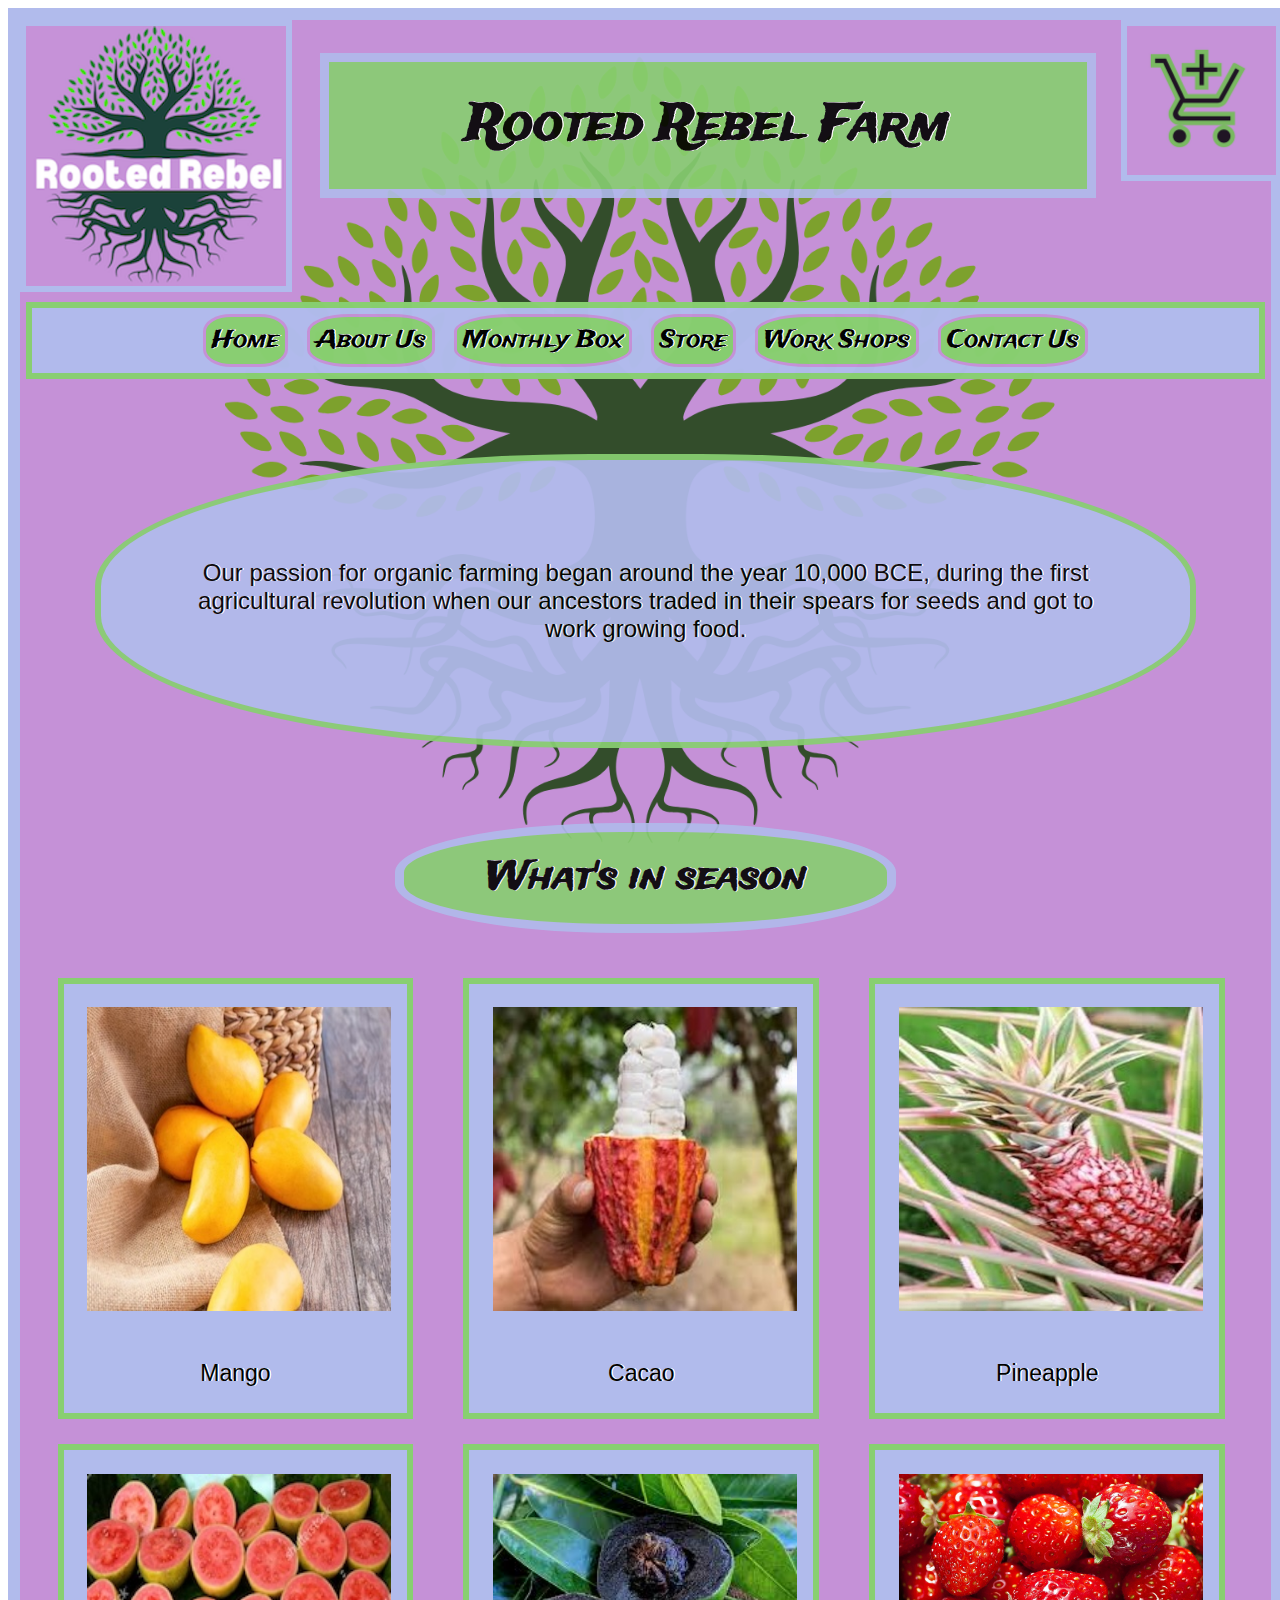
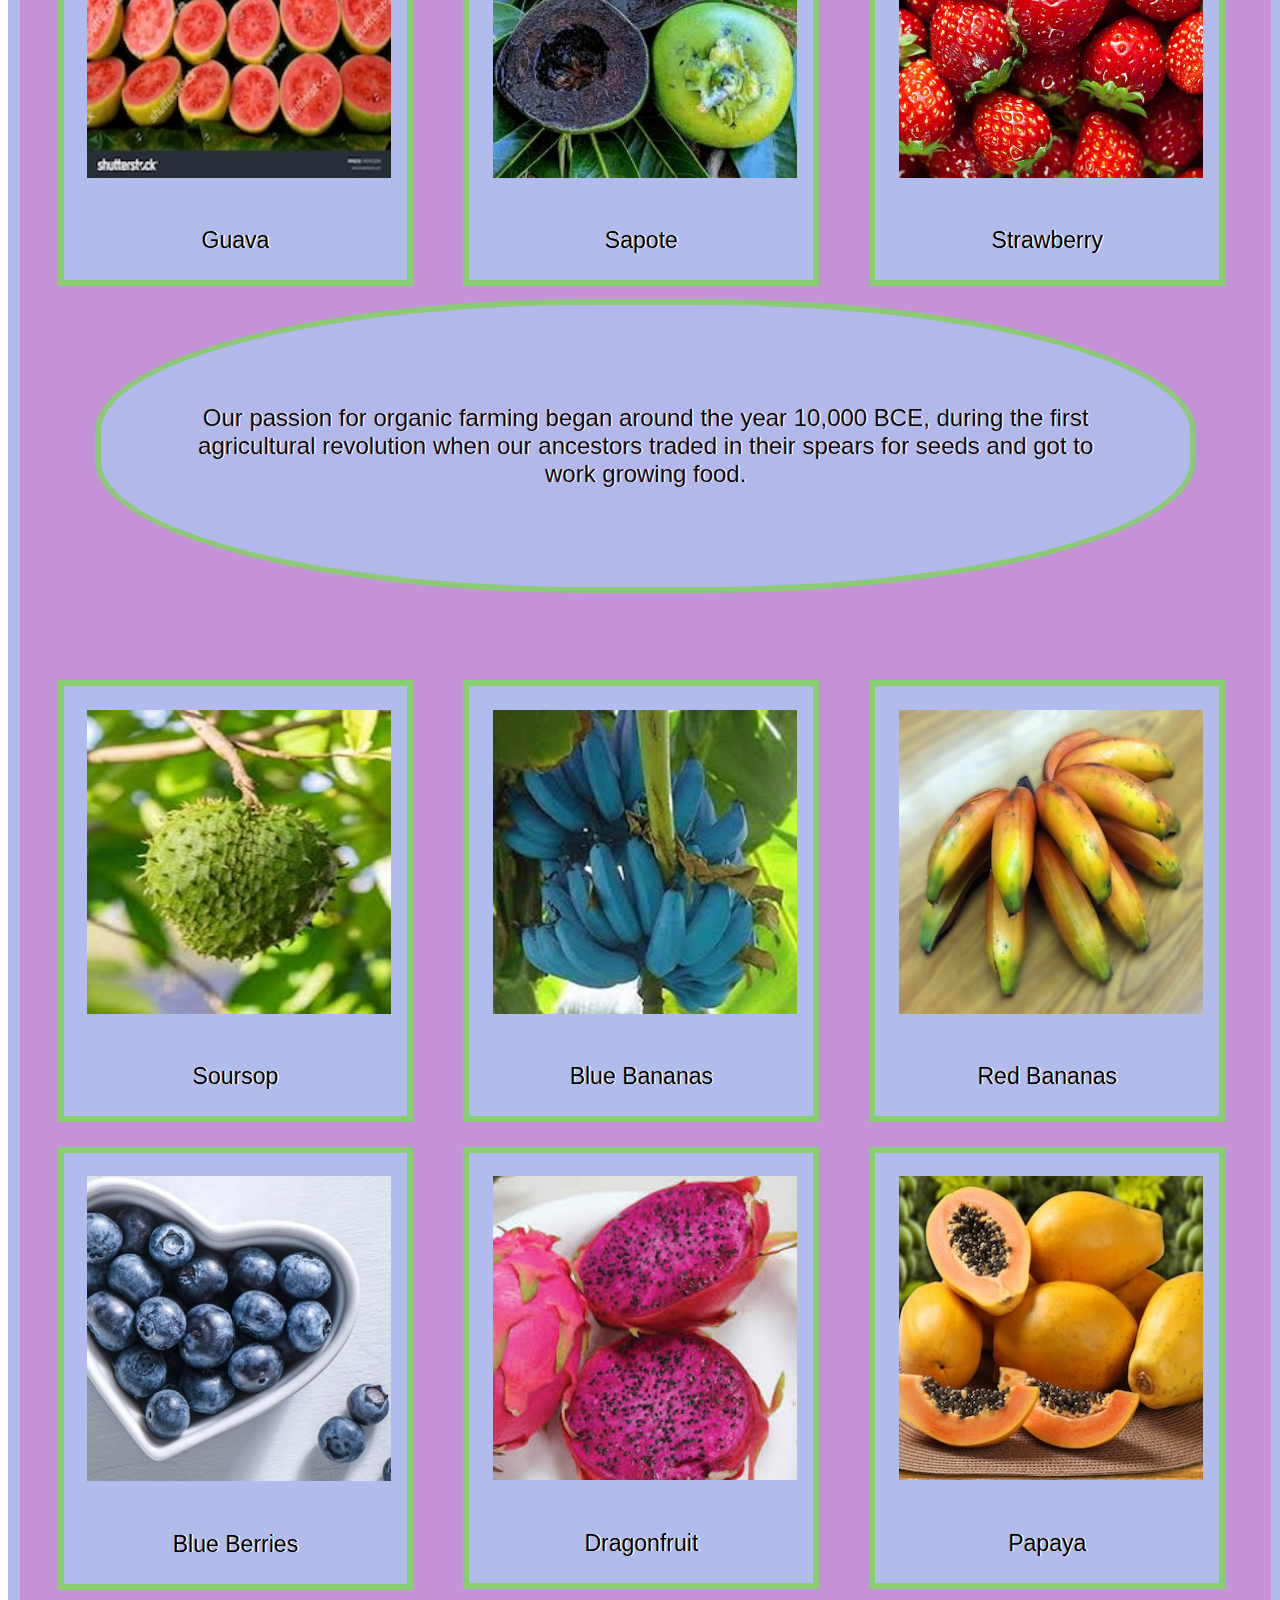
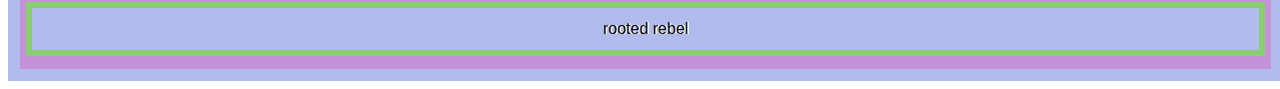
<file: index.html>
<!DOCTYPE html>
<html lang="en">
  <head>
    <meta charset="UTF-8" />
    <meta name="viewport" content="width=device-width, initial-scale=1.0" />
    <meta name="description" content="Description of your website" />
    <meta name="keywords" content="keywords, related, to, your, website" />
    <title>RebelRoots</title>
    <link rel="stylesheet" href="RRFarm.css" />
    <link
      href="https://fonts.googleapis.com/css?family=Trade+Winds"
      rel="stylesheet"
    />
  </head>

  <body>
    <div id="wrapper">
      <header>
        <div class="pics">
          <div>
            <a href="index.html"> <img src="RRF_logo.png" alt="Home" /></a>
          </div>
        </div>
        <div class="name">
          <div>
            <h1>
              <a href="index.html">Rooted Rebel Farm</a>
            </h1>
          </div>
        </div>

        <div class="cart">
          <div>
            <a href=""> <img src="cartSymbol.png" alt="cart" /></a>
          </div>
        </div>
      </header>

      <nav>
        <a href="index.html"> Home</a>

        <a href="aboutUs.html">About Us</a>

        <a href="monthBox.html">Monthly Box</a>

        <a href="RRFstore.html">Store</a>

        <a href="workshops.html">Work Shops</a>

        <a href="contactus.html">Contact Us</a>
      </nav>

      <main>
        <div class="paragraph">
          <div>
            <p>
              Our passion for organic farming began around the year 10,000 BCE,
              during the first agricultural revolution when our ancestors traded
              in their spears for seeds and got to work growing food.
            </p>
          </div>
        </div>
        <div>
          <h2>What's in season</h2>
        </div>

        <div>
          <div class="vertical">
            <a target="_blank" href="mango2.jpg">
              <img src="mango2.jpg" alt="mango" />
            </a>
            <p>Mango</p>
            <div class="hoverContent">
              <a target="_blank" href="mangopurp.jpeg">
                <img src="mangopurp.jpeg" alt="mango" />
              </a>
            </div>
          </div>

          <div class="vertical">
            <a target="_blank" href="cacao3.jpeg">
              <img src="cacao3.jpeg" alt="cacao" />
            </a>

            <p>Cacao</p>

            <div class="hoverContent">
              <a target="_blank" href="cacaotree2.jpeg">
                <img src="cacaotree2.jpeg" alt="cacao" />
              </a>
            </div>
          </div>
        </div>

        <div>
          <div class="vertical">
            <a target="_blank" href="papple2.jpeg">
              <img src="papple2.jpeg" alt="pineapple" />
            </a>
            <p>Pineapple</p>
            <div class="hoverContent">
              <a target="_blank" href="papple1.jpg">
                <img src="papple1.jpg" alt="pineapple" />
              </a>
            </div>
          </div>

          <div class="vertical">
            <a target="_blank" href="guava2.jpg">
              <img src="guava2.jpg" alt="guava" />
            </a>
            <p>Guava</p>
            <div class="hoverContent">
              <a target="_blank" href="guavatype.jpeg">
                <img src="guavatype.jpeg" alt="guava" />
              </a>
            </div>
          </div>
        </div>

        <div>
          <div class="vertical">
            <a target="_blank" href="bsapote.jpeg">
              <img src="bsapote.jpeg" alt="black sapote" />
            </a>
            <p>Sapote</p>
            <div class="hoverContent">
              <a target="_blank" href="sapote1.jpeg">
                <img src="sapote1.jpeg" alt="sapote" />
              </a>
            </div>
          </div>

          <div class="vertical">
            <a target="_blank" href="trawbee1.jpg">
              <img src="trawbee1.jpg" alt="strawberries" />
            </a>
            <p>Strawberry</p>
            <div class="hoverContent">
              <a target="_blank" href="trawby2.jpeg">
                <img src="trawby2.jpeg" alt="strawberries" />
              </a>
            </div>
          </div>
        </div>

        <div class="paragraph">
          <div>
            <p>
              Our passion for organic farming began around the year 10,000 BCE,
              during the first agricultural revolution when our ancestors traded
              in their spears for seeds and got to work growing food.
            </p>
          </div>
        </div>

        <div>
          <div class="vertical">
            <a target="_blank" href="soursop5.jpeg">
              <img src="soursop5.jpeg" alt="soursop" />
            </a>
            <p>Soursop</p>

            <div class="hoverContent">
              <a target="_blank" href="soursop4.jpeg">
                <img src="soursop4.jpeg" alt="soursop" />
              </a>
            </div>
          </div>

          <div class="vertical">
            <a target="_blank" href="blueban2.jpeg">
              <img src="blueban2.jpeg" alt="blue bananas" />
            </a>
            <p>Blue Bananas</p>

            <div class="hoverContent">
              <a target="_blank" href="blueban.jpeg">
                <img src="blueban.jpeg" alt="blue bananas" />
              </a>
            </div>
          </div>
        </div>

        <div>
          <div class="vertical">
            <a target="_blank" href="bananabunch1.jpeg">
              <img src="bananabunch1.jpeg" alt="red bananas" />
            </a>
            <p>Red Bananas</p>

            <div class="hoverContent">
              <a target="_blank" href="eban2.jpeg">
                <img src="eban2.jpeg" alt="red bananas" />
              </a>
            </div>
          </div>

          <div class="vertical">
            <a target="_blank" href="blueberry1.jpg">
              <img src="blueberry1.jpg" alt="blue berries" />
            </a>
            <p>Blue Berries</p>

            <div class="hoverContent">
              <a target="_blank" href="bberry2.jpeg">
                <img src="bberry2.jpeg" alt="blue berries" />
              </a>
            </div>
          </div>
        </div>

        <div>
          <div class="vertical">
            <a target="_blank" href="dfruit1.jpeg">
              <img src="dfruit1.jpeg" alt="dragonfruit" />
            </a>
            <p>Dragonfruit</p>

            <div class="hoverContent">
              <a target="_blank" href="dfruit2.jpeg">
                <img src="dfruit2.jpeg" alt="dragon fruit" />
              </a>
            </div>
          </div>

          <div class="vertical">
            <a target="_blank" href="papaya2.jpg">
              <img src="papaya2.jpg" alt="papaya" />
            </a>
            <p>Papaya</p>

            <div class="hoverContent">
              <a target="_blank" href="papayaPPl.jpeg">
                <img src="papayaPPl.jpeg" alt="papaya" />
              </a>
            </div>
          </div>
        </div>
      </main>

      <footer>rooted rebel</footer>
    </div>
  </body>
</html>
</file>
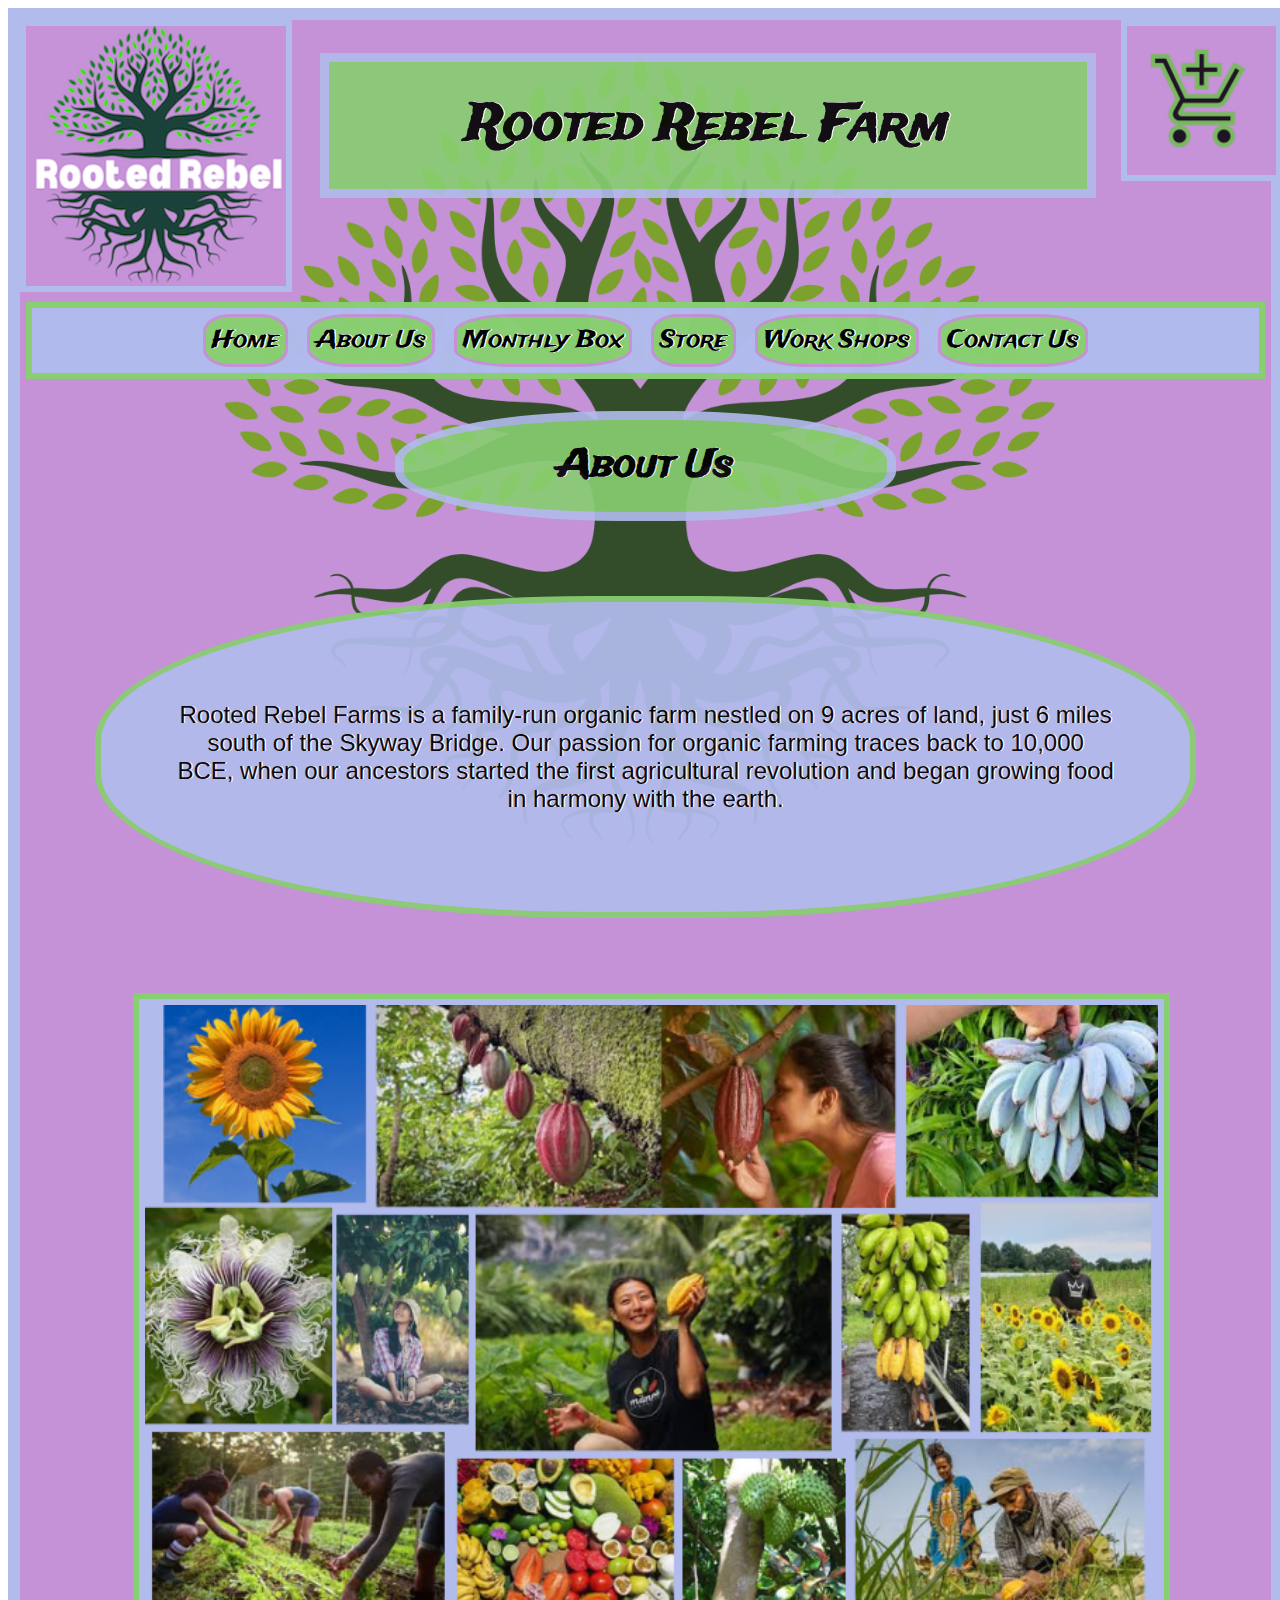
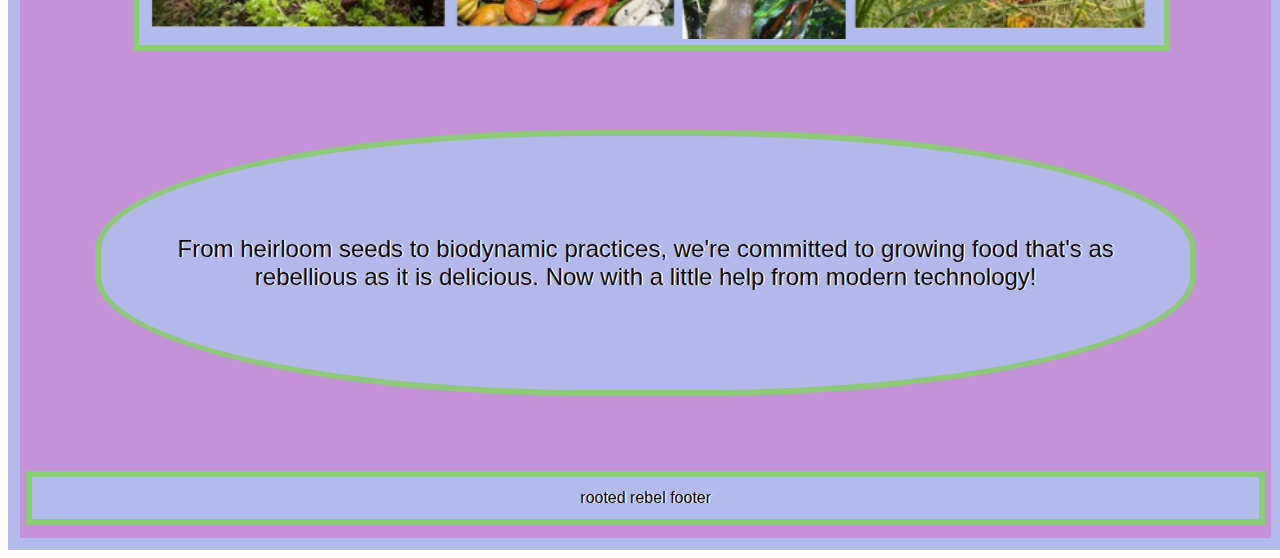
<file: aboutUs.html>
<!DOCTYPE html>
<html lang="en">
  <head>
    <meta charset="UTF-8" />
    <meta name="viewport" content="width=device-width, initial-scale=1.0" />
    <meta name="description" content="Description of your website" />
    <meta name="keywords" content="keywords, related, to, your, website" />
    <title>RR_about</title>
    <link rel="stylesheet" href="RRFarm.css" />
    <link
      href="https://fonts.googleapis.com/css?family=Trade+Winds"
      rel="stylesheet"
    />
  </head>

  <body>
    <div id="wrapper">
      <header>
        <div class="pics">
          <div>
            <a href="index.html"> <img src="RRF_logo.png" alt="Home" /></a>
          </div>
        </div>
        <div class="name">
          <div>
            <h1>
              <a href="index.html">Rooted Rebel Farm</a>
            </h1>
          </div>
        </div>

        <div class="cart">
          <div>
            <a href=""> <img src="cartSymbol.png" alt="cart" /></a>
          </div>
        </div>
      </header>

      <nav>
        <a href="index.html"> Home</a>

        <a href="aboutUs.html">About Us</a>

        <a href="monthBox.html">Monthly Box</a>

        <a href="RRFstore.html">Store</a>

        <a href="workshops.html">Work Shops</a>

        <a href="contactus.html">Contact Us</a>
      </nav>

      <main>
        <h2>About Us</h2>

        <div class="paragraph">
          <p>
            Rooted Rebel Farms is a family-run organic farm nestled on 9 acres
            of land, just 6 miles south of the Skyway Bridge. Our passion for
            organic farming traces back to 10,000 BCE, when our ancestors
            started the first agricultural revolution and began growing food in
            harmony with the earth.
          </p>
        </div>

        <div class="aboutVertical">
          <a target="_blank" href="aboutpic.png">
            <img src="aboutpic.png" alt="photo collage" />
          </a>
        </div>

        <div class="paragraph">
          <p>
            From heirloom seeds to biodynamic practices, we're committed to
            growing food that's as rebellious as it is delicious. Now with a
            little help from modern technology!
          </p>
        </div>
      </main>

      <footer>rooted rebel footer</footer>
    </div>
  </body>
</html>
</file>
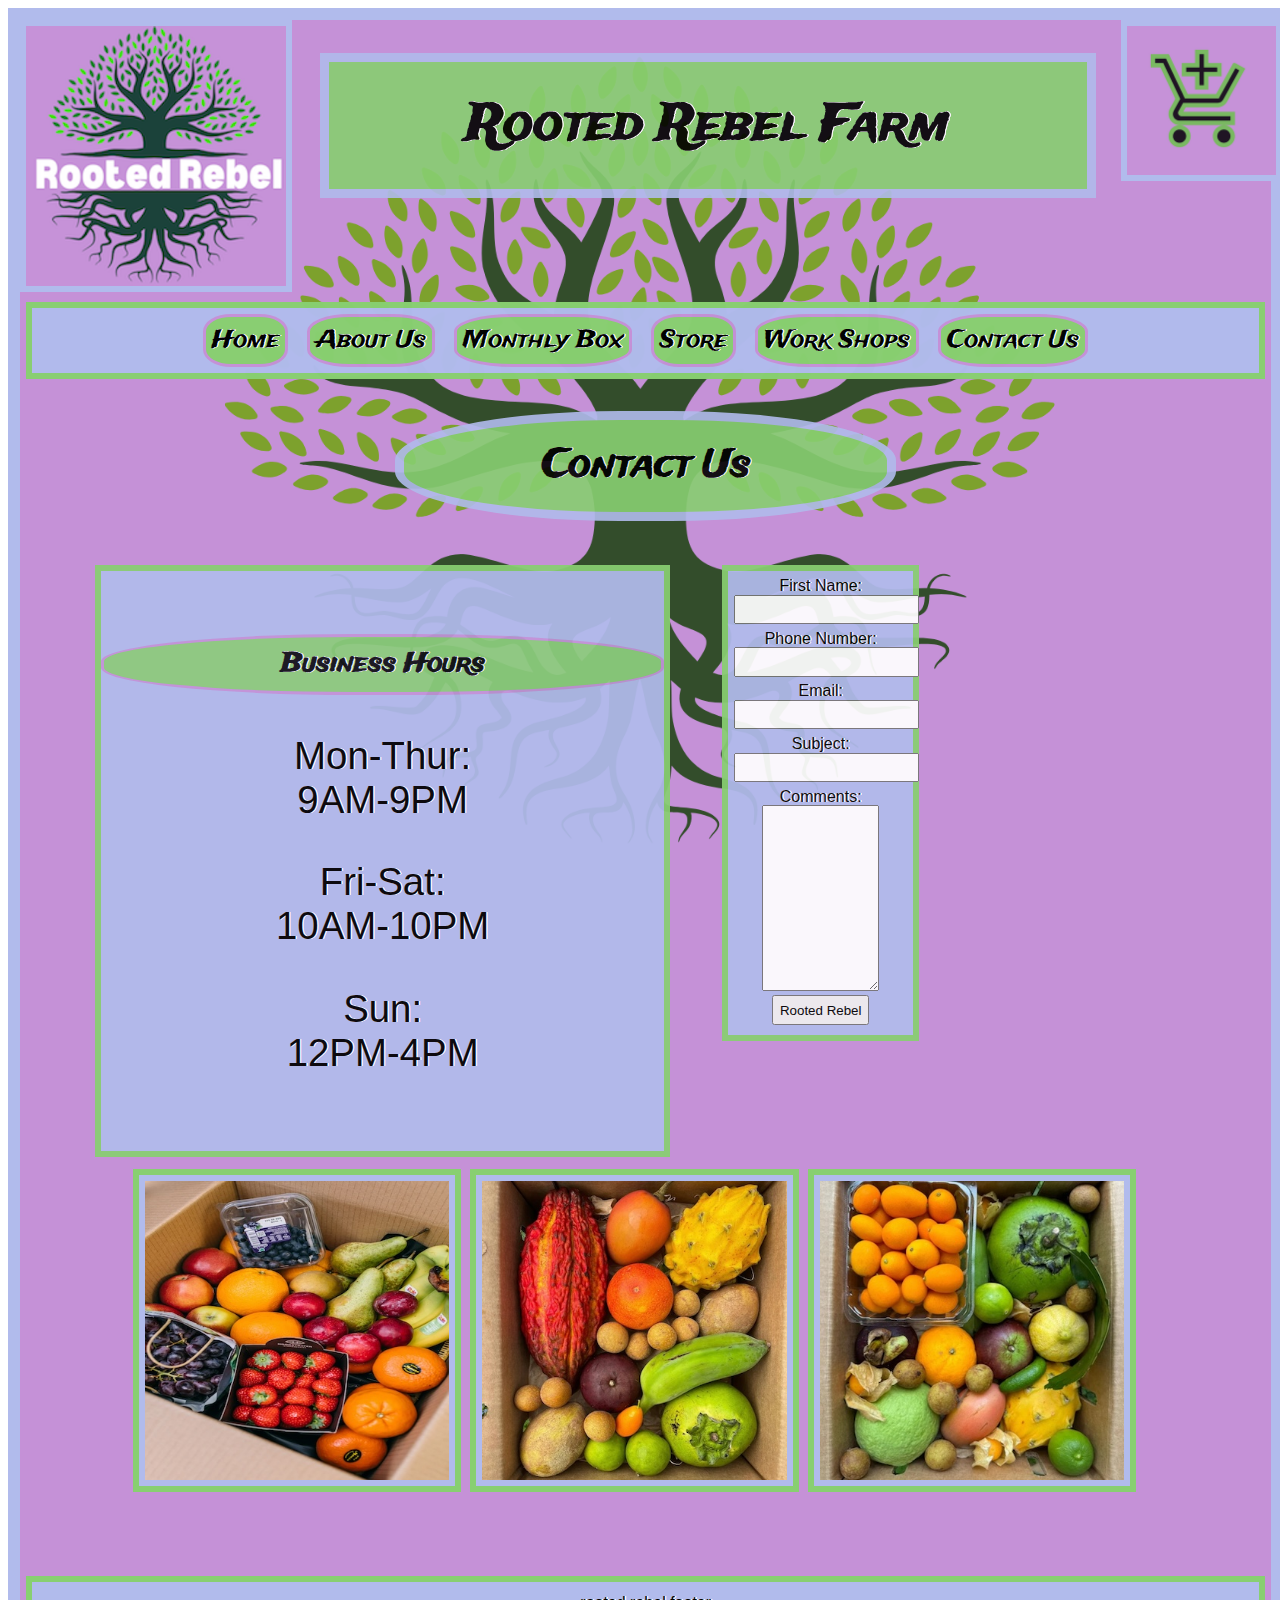
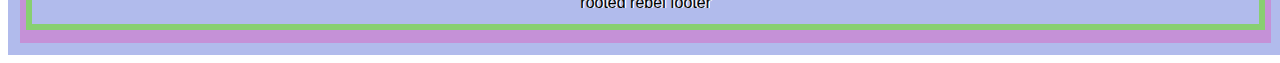
<file: contactus.html>
<!DOCTYPE html>
<html lang="en">
  <head>
    <meta charset="UTF-8" />
    <meta name="viewport" content="wilih=device-wilih, initial-scale=1.0" />
    <meta name="description" content="Description of your website" />
    <meta name="keywords" content="keywords, related, to, your, website" />
    <title>RR_Contact</title>
    <link rel="stylesheet" href="RRFarm.css" />
    <link
      href="https://fonts.googleapis.com/css?family=Trade+Winds"
      rel="stylesheet"
    />
  </head>

  <body>
    <div id="wrapper">
      <header>
        <div class="pics">
          <div>
            <a href="index.html"> <img src="RRF_logo.png" alt="Home" /></a>
          </div>
        </div>
        <div class="name">
          <div>
            <h1>
              <a href="index.html">Rooted Rebel Farm</a>
            </h1>
          </div>
        </div>

        <div class="cart">
          <div>
            <a href=""> <img src="cartSymbol.png" alt="cart" /></a>
          </div>
        </div>
      </header>

      <nav>
        <a href="index.html"> Home</a>

        <a href="aboutUs.html">About Us</a>

        <a href="monthBox.html">Monthly Box</a>

        <a href="RRFstore.html">Store</a>

        <a href="workshops.html">Work Shops</a>

        <a href="contactus.html">Contact Us</a>
      </nav>
      <main>
        <div>
          <h2>Contact Us</h2>
        </div>
        <div class="containment">
          <section class="hours">
            <h3>Business Hours</h3>
            <p>
              Mon-Thur: <br />
              9AM-9PM
            </p>

            <p>
              Fri-Sat: <br />
              10AM-10PM
            </p>

            <p>
              Sun: <br />
              12PM-4PM
            </p>
          </section>

          <div>
            <div class="contactForm">
              <fieldset>
                <form
                  action="mailto:dbosti3@live.spcollege.edu"
                  method="post"
                  class="gridbox"
                >
                  <label for="fname">First Name: </label>
                  <input type="text" name="fname" id="fname" required />

                  <label for="number">Phone Number: </label>
                  <input type="text" name="number" id="number" required />

                  <label for="email">Email: </label>
                  <input type="email" name="email" id="email" required />

                  <label for="subject">Subject: </label>
                  <input type="text" name="subject" id="subject" required />

                  <label for="comments">Comments:</label>
                  <textarea
                    name="comments"
                    id="comments"
                    cols="12"
                    rows="12"
                    required
                  >
                  </textarea>

                  <input type="submit" value="Rooted Rebel" />
                </form>
              </fieldset>
            </div>
          </div>
        </div>
        <div>
          <div class="contactVertical">
            <a target="_blank" href="box2.jpeg">
              <img src="box2.jpeg" alt="fruit box" />
            </a>

            <a target="_blank" href="box3.jpeg">
              <img src="box3.jpeg" alt="fruit box" />
            </a>

            <a target="_blank" href="box4.jpeg">
              <img src="box4.jpeg" alt="fruit box" />
            </a>

            <div class="hoverContent">
              <p>
                Whether you're curious about our monthly fruit boxes, want to
                visit our 9 acre paradise, or just need advice on how to pick
                the perfect pineapple, we're here to help. Reach out to us today
                and let's grow this conversation!
              </p>
            </div>
          </div>
        </div>
      </main>

      <footer>rooted rebel footer</footer>
    </div>
  </body>
</html>
</file>
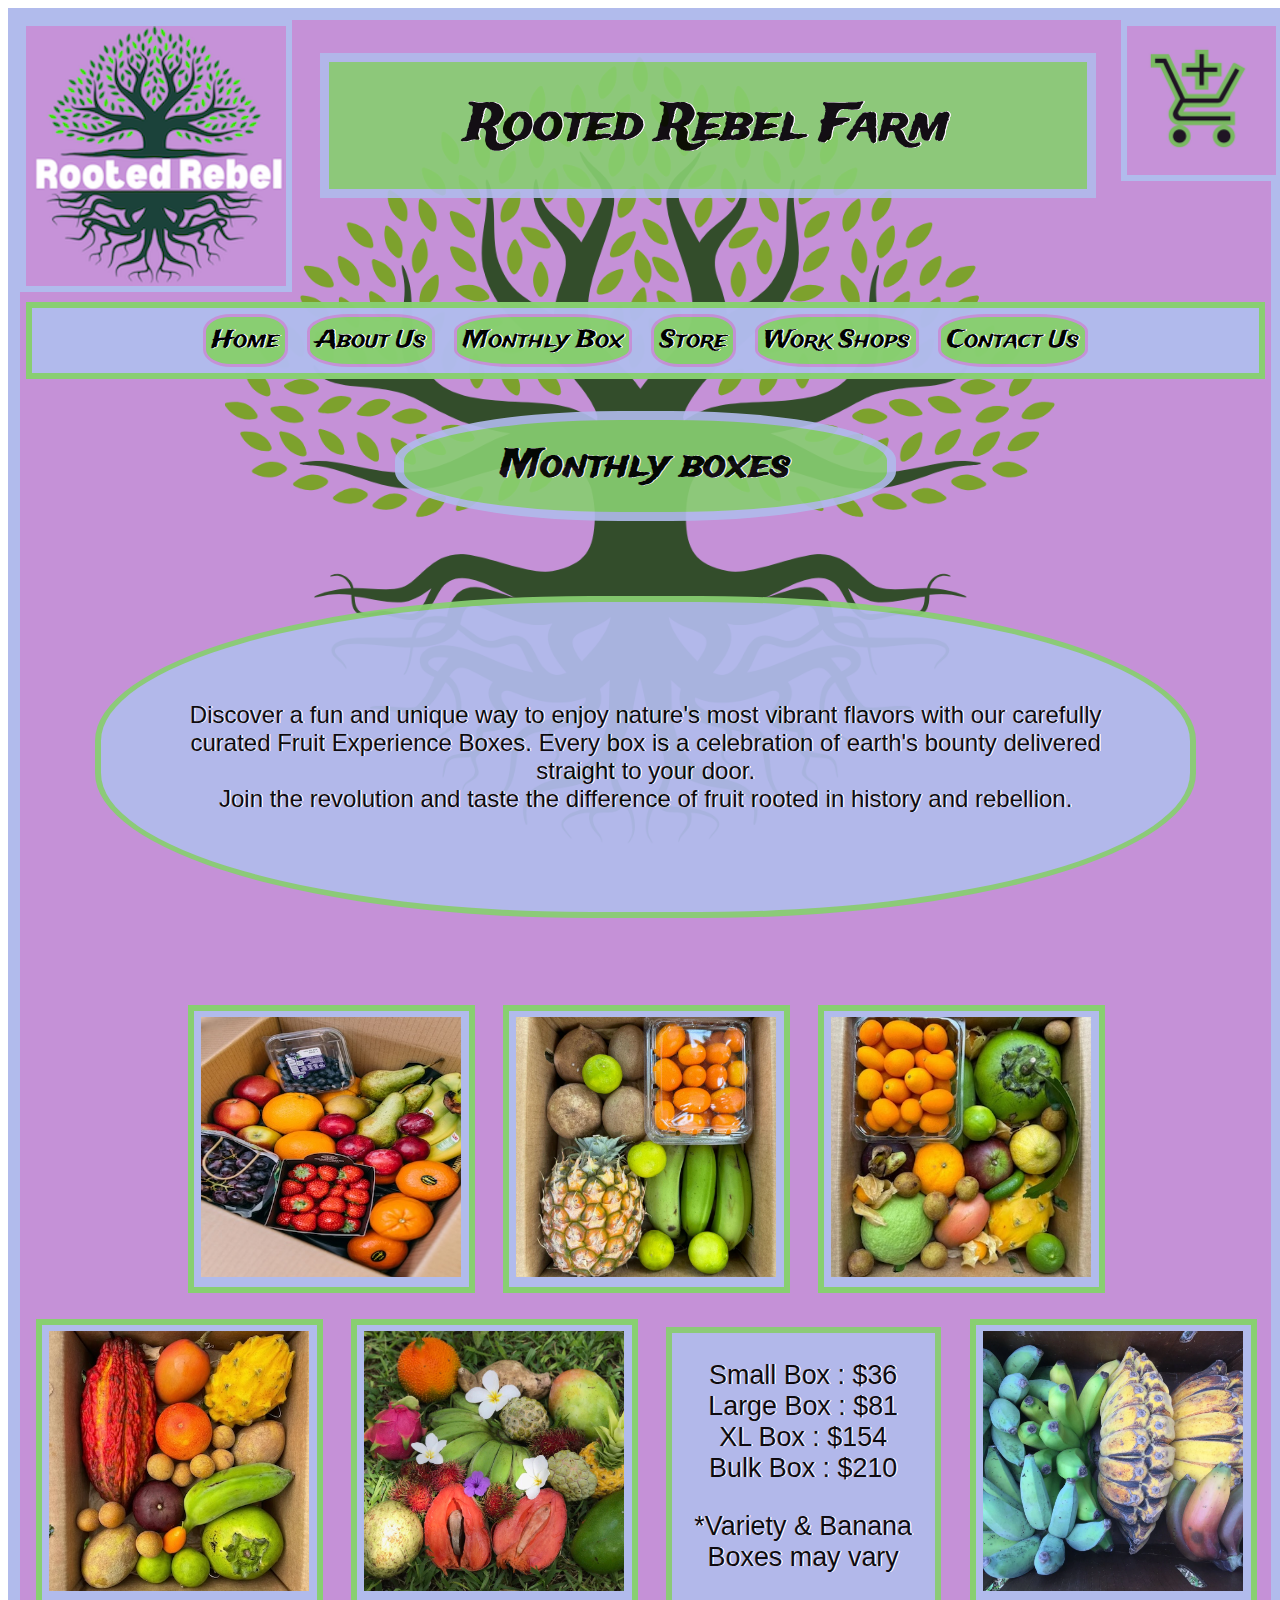
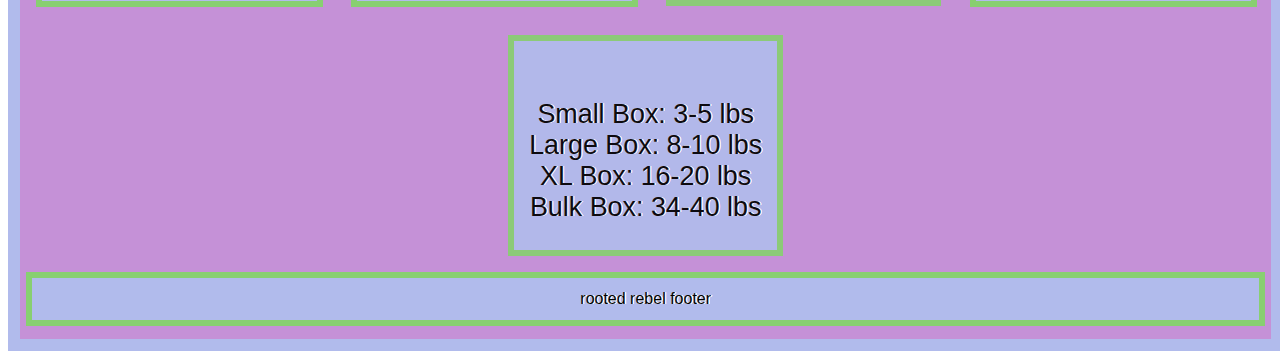
<file: monthBox.html>
<!DOCTYPE html>
<html lang="en">
  <head>
    <meta charset="UTF-8" />
    <meta name="viewport" content="width=device-width, initial-scale=1.0" />
    <meta name="description" content="Description of your website" />
    <meta name="keywords" content="keywords, related, to, your, website" />
    <title>month_box</title>
    <link rel="stylesheet" href="RRFarm.css" />
    <link
      href="https://fonts.googleapis.com/css?family=Trade+Winds"
      rel="stylesheet"
    />
  </head>

  <body>
    <div id="wrapper">
      <header>
        <div class="pics">
          <div>
            <a href="index.html"> <img src="RRF_logo.png" alt="Home" /></a>
          </div>
        </div>
        <div class="name">
          <div>
            <h1>
              <a href="index.html">Rooted Rebel Farm</a>
            </h1>
          </div>
        </div>

        <div class="cart">
          <div>
            <a href=""> <img src="cartSymbol.png" alt="cart" /></a>
          </div>
        </div>
      </header>

      <nav>
        <a href="index.html"> Home</a>

        <a href="aboutUs.html">About Us</a>

        <a href="monthBox.html">Monthly Box</a>

        <a href="RRFstore.html">Store</a>

        <a href="workshops.html">Work Shops</a>

        <a href="contactus.html">Contact Us</a>
      </nav>

      <main>
        <h2>Monthly boxes</h2>
        <div class="paragraph">
          <p>
            Discover a fun and unique way to enjoy nature's most vibrant flavors
            with our carefully curated Fruit Experience Boxes. Every box is a
            celebration of earth's bounty delivered straight to your door.
            <br />
            Join the revolution and taste the difference of fruit rooted in
            history and rebellion.
          </p>
        </div>
        <div class="containment">
          <div class="verticalBox">
            <a target="_blank" href="box2.jpeg">
              <img src="box2.jpeg" alt="crisp & clean box" />
            </a>
            <div class="hoverContent">
              <p>
                Crisp & Clean <br />
                May include Asian pears, green grapes, cucumber, and kiwi
              </p>
            </div>
          </div>

          <div class="verticalBox">
            <a target="_blank" href="crispybox.webp">
              <img src="crispybox.webp" alt="sour & tangy box" />
            </a>
            <div class="hoverContent">
              <p>
                Sour & Tangy <br />

                May include Green apples, passion fruit, gooseberries, and blood
                oranges
              </p>
            </div>
          </div>

          <div class="verticalBox">
            <a target="_blank" href="box4.jpeg">
              <img src="box4.jpeg" alt="juicy and refreshing box" />
            </a>
            <div class="hoverContent">
              <p>
                Juicy & Refreshing <br />

                May include Watermelon, cantaloupe, honeydew, and strawberries
              </p>
            </div>
          </div>

          <div class="verticalBox">
            <a target="_blank" href="box3.jpeg">
              <img src="box3.jpeg" alt="exotic and experimental box" />
            </a>
            <div class="hoverContent">
              <p>
                Exotic & Experimental <br />
                May include Dragon fruit, starfruit, lychee, and persimmons
              </p>
            </div>
          </div>

          <div class="verticalBox">
            <a target="_blank" href="prembox2.webp">
              <img src="prembox2.webp" alt="premium box" />
            </a>
            <div class="hoverContent">
              <p>
                Premium Variety Box
                <br />

                Each week, we handpick our freshest and most rebellious fruit.
                This monthly box contains the best of the best.
              </p>
            </div>
          </div>

          <div class="boxtalk">
            <p>
              Small Box : $36<br />
              Large Box : $81<br />
              XL Box : $154<br />
              Bulk Box : $210 <br />
            </p>
            <p>*Variety & Banana Boxes may vary</p>
          </div>

          <div class="verticalBox">
            <a target="_blank" href="banbox.webp">
              <img src="banbox.webp" alt="Banana box" />
            </a>
            <div class="hoverContent">
              <p>
                Banana Box <br />
                You'll go far beyond the ordinary with a minimum of 3 different
                varieties in every box
              </p>
            </div>
          </div>

          <div class="boxtalk">
            <p>
              <br />Small Box: 3-5 lbs<br />
              Large Box: 8-10 lbs<br />
              XL Box: 16-20 lbs<br />
              Bulk Box: 34-40 lbs <br />
            </p>
          </div>
        </div>
      </main>

      <footer>rooted rebel footer</footer>
    </div>
  </body>
</html>
</file>
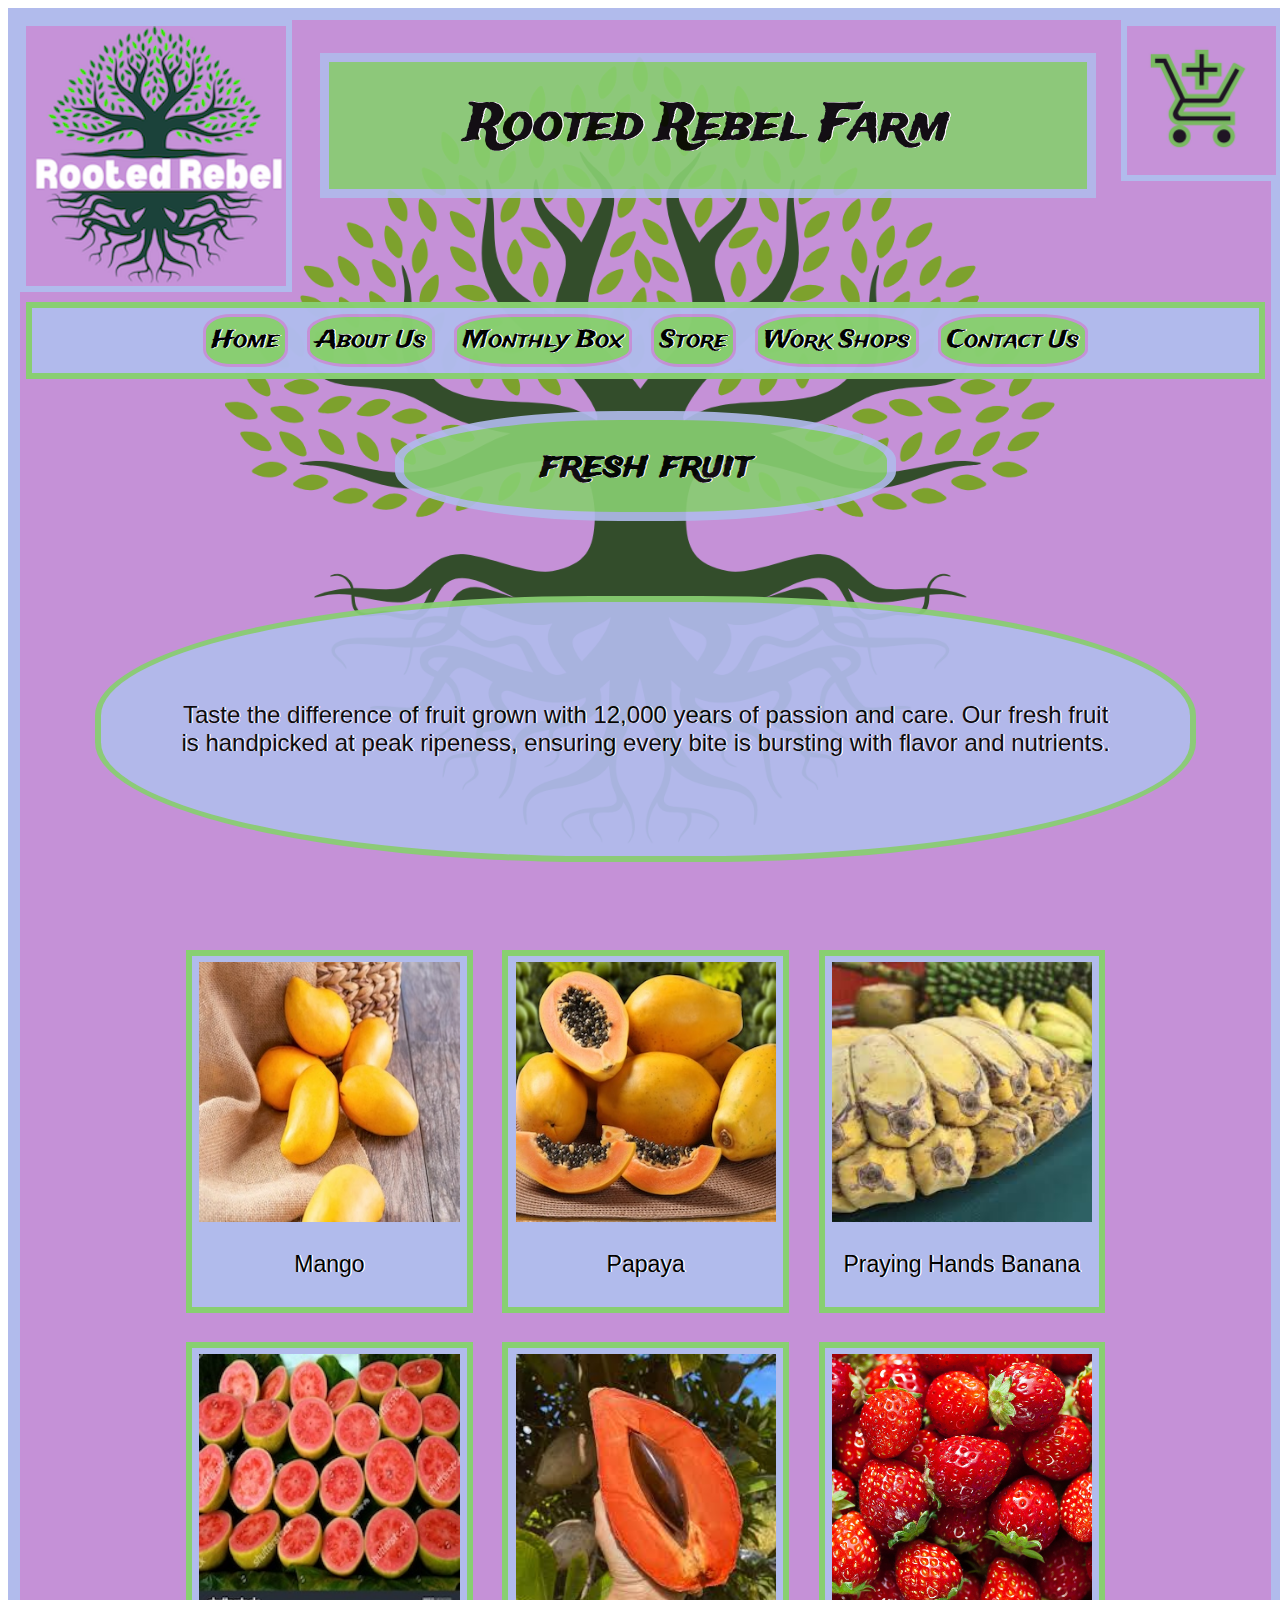
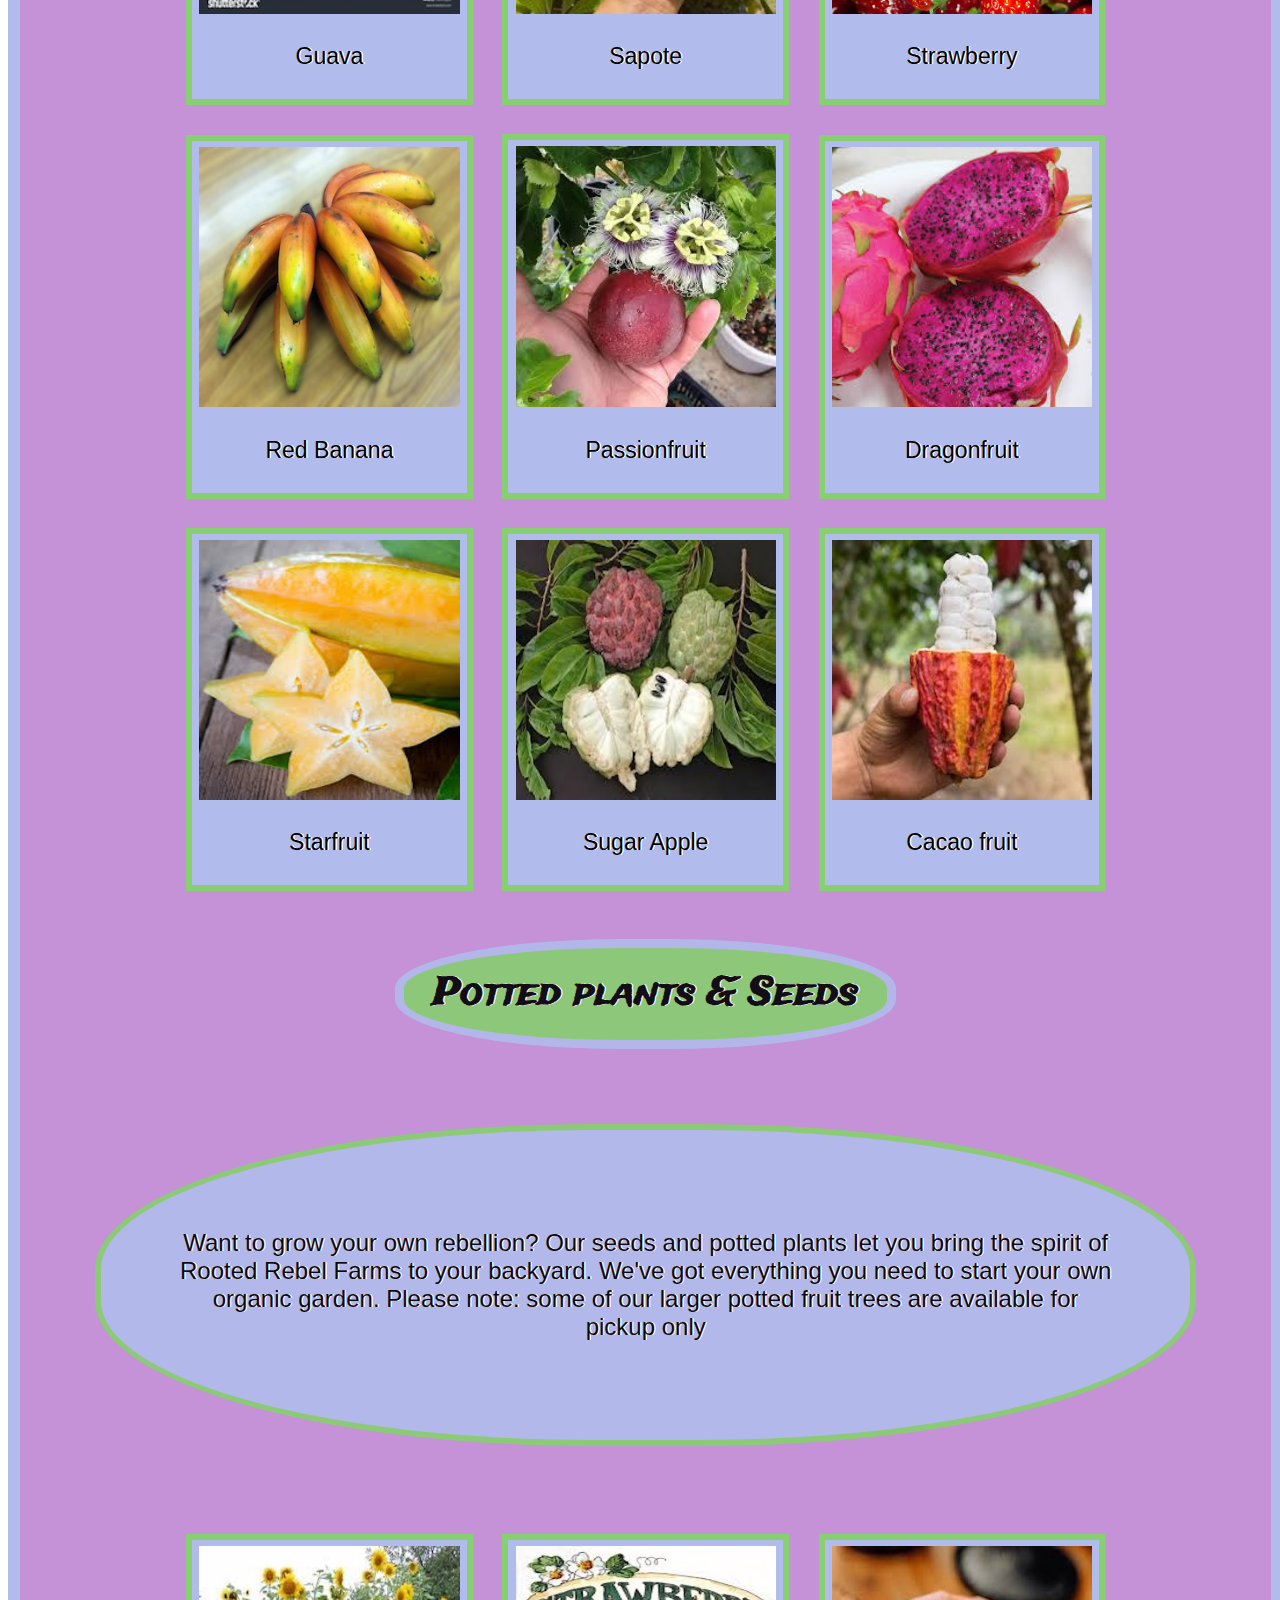
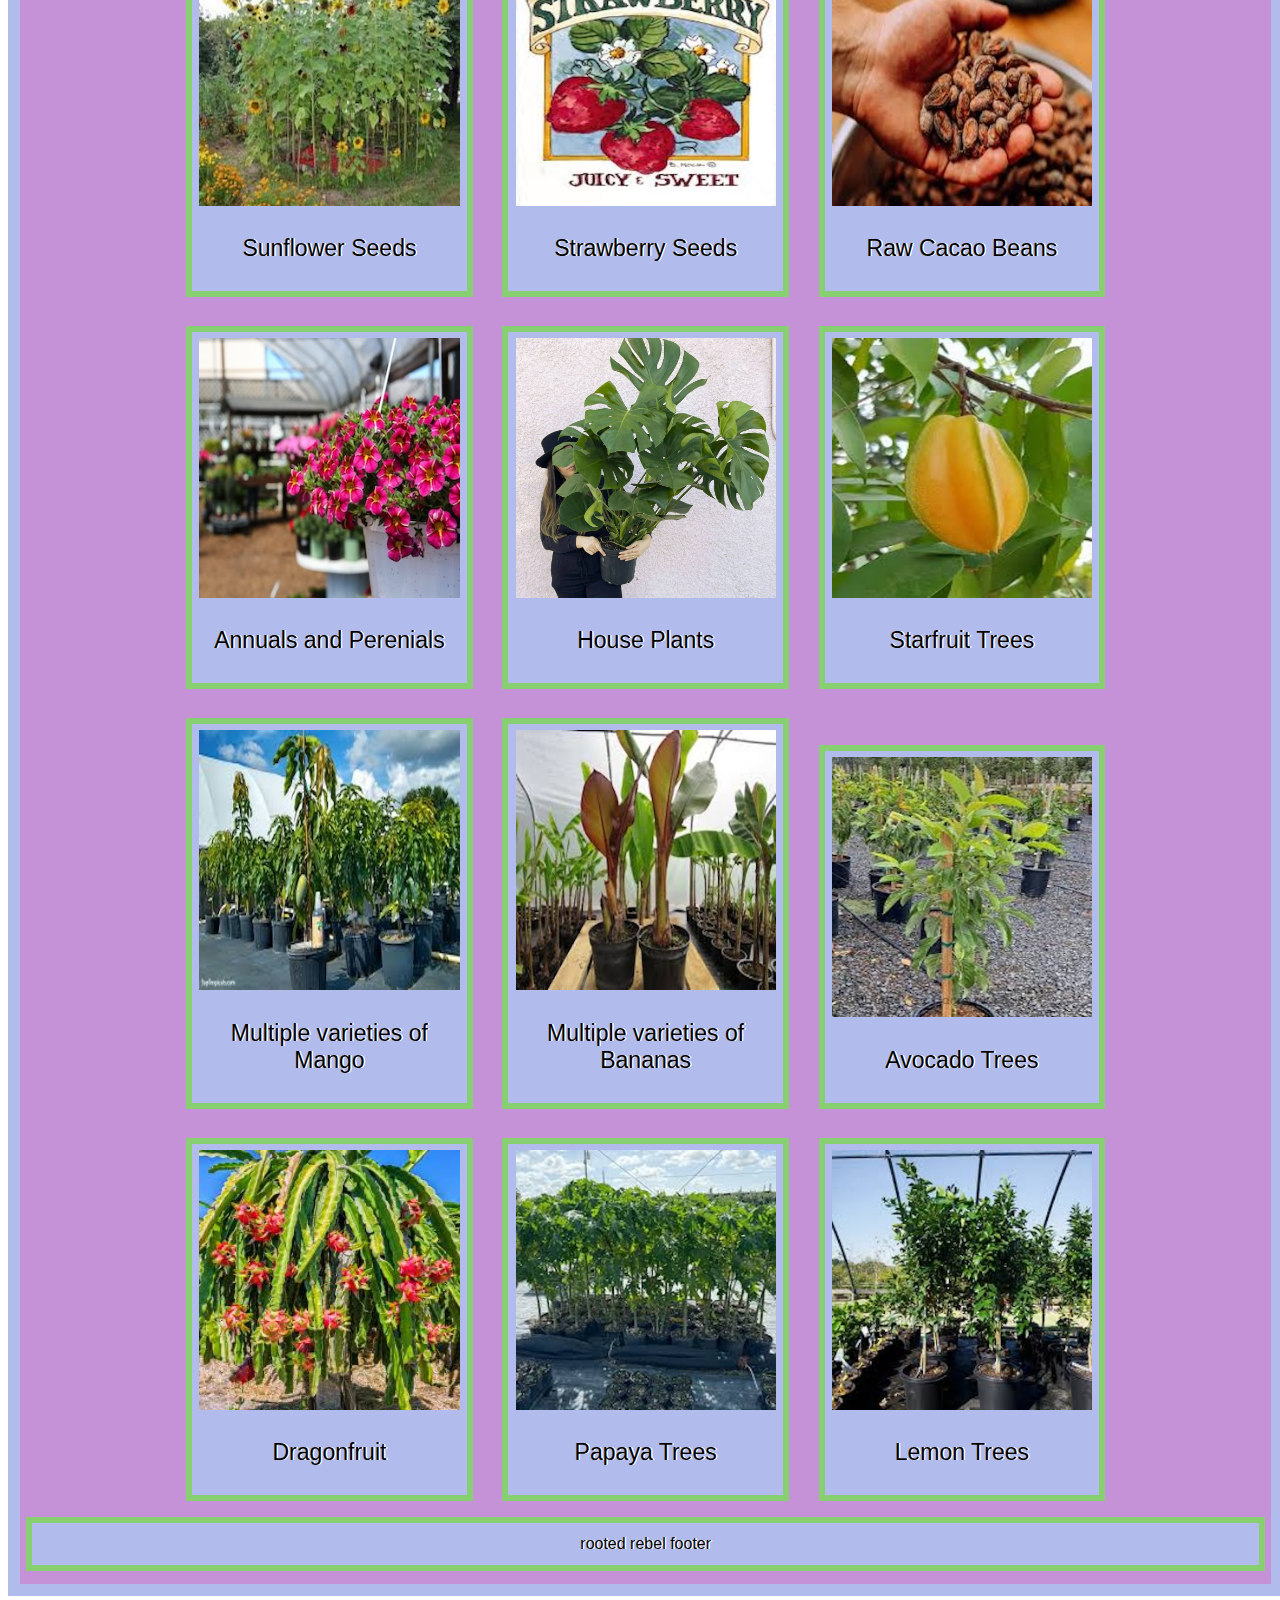
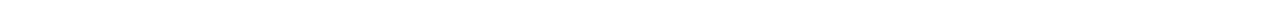
<file: RRFstore.html>
<!DOCTYPE html>
<html lang="en">
  <head>
    <meta charset="UTF-8" />
    <meta name="viewport" content="width=device-width, initial-scale=1.0" />
    <meta name="description" content="Description of your website" />
    <meta name="keywords" content="keywords, related, to, your, website" />
    <title>RR_store</title>
    <link rel="stylesheet" href="RRFarm.css" />
    <link
      href="https://fonts.googleapis.com/css?family=Trade+Winds"
      rel="stylesheet"
    />
  </head>

  <body>
    <div id="wrapper">
      <header>
        <div class="pics">
          <div>
            <a href="index.html"> <img src="RRF_logo.png" alt="Home" /></a>
          </div>
        </div>
        <div class="name">
          <div>
            <h1>
              <a href="index.html">Rooted Rebel Farm</a>
            </h1>
          </div>
        </div>

        <div class="cart">
          <div>
            <a href=""> <img src="cartSymbol.png" alt="cart" /></a>
          </div>
        </div>
      </header>

      <nav>
        <a href="index.html"> Home</a>

        <a href="aboutUs.html">About Us</a>

        <a href="monthBox.html">Monthly Box</a>

        <a href="RRFstore.html">Store</a>

        <a href="workshops.html">Work Shops</a>

        <a href="contactus.html">Contact Us</a>
      </nav>

      <main>
        <h2>fresh fruit</h2>

        <div class="paragraph">
          <div>
            <p>
              Taste the difference of fruit grown with 12,000 years of passion
              and care. Our fresh fruit is handpicked at peak ripeness, ensuring
              every bite is bursting with flavor and nutrients.
            </p>
          </div>
        </div>

        <div class="containment">
          <div class="verticalStore">
            <a target="_blank" href="mango2.jpg">
              <img src="mango2.jpg" alt="mango" />
            </a>
            <p>Mango</p>
            <div class="hoverContent">
              <a target="_blank" href="mangoppl.jpeg">
                <img src="mangoppl.jpeg" alt="mango" />
              </a>
            </div>
          </div>

          <div class="verticalStore">
            <a target="_blank" href="papaya2.jpg">
              <img src="papaya2.jpg" alt="papaya" />
            </a>
            <p>Papaya</p>
            <div class="hoverContent">
              <a target="_blank" href="papayaPPl.jpeg">
                <img src="papayaPPl.jpeg" alt="papaya" />
              </a>
            </div>
          </div>

          <div class="verticalStore">
            <a target="_blank" href="pban.jpeg">
              <img src="pban.jpeg" alt="praying hands Banana" />
            </a>
            <p>Praying Hands Banana</p>

            <div class="hoverContent">
              <a target="_blank" href="pban2.jpeg">
                <img src="pban2.jpeg" alt="praying hands Banana" />
              </a>
            </div>
          </div>

          <div class="verticalStore">
            <a target="_blank" href="guava2.jpg">
              <img src="guava2.jpg" alt="guava" />
            </a>
            <p>Guava</p>

            <div class="hoverContent">
              <a target="_blank" href="guava1.jpeg">
                <img src="guava1.jpeg" alt="guava" />
              </a>
            </div>
          </div>

          <div class="verticalStore">
            <a target="_blank" href="sapote1.jpeg">
              <img src="sapote1.jpeg" alt="sapote" />
            </a>
            <p>Sapote</p>

            <div class="hoverContent">
              <a target="_blank" href="bsapote.jpeg">
                <img src="bsapote.jpeg" alt="black sapote" />
              </a>
            </div>
          </div>

          <div class="verticalStore">
            <a target="_blank" href="trawbee1.jpg">
              <img src="trawbee1.jpg" alt="strawberries" />
            </a>
            <p>Strawberry</p>

            <div class="hoverContent">
              <a target="_blank" href="trawby2.jpeg">
                <img src="trawby2.jpeg" alt="strawberries" />
              </a>
            </div>
          </div>

          <div class="verticalStore">
            <a target="_blank" href="bananabunch1.jpeg">
              <img src="bananabunch1.jpeg" alt="red bananas" />
            </a>
            <p>Red Banana</p>

            <div class="hoverContent">
              <a target="_blank" href="redban.jpeg">
                <img src="redban.jpeg" alt="red bananas" />
              </a>
            </div>
          </div>

          <div class="verticalStore">
            <a target="_blank" href="pfruit.jpeg">
              <img src="pfruit.jpeg" alt="passionfruit" />
            </a>
            <p>Passionfruit</p>

            <div class="hoverContent">
              <a target="_blank" href="pfruit2.jpeg">
                <img src="pfruit2.jpeg" alt="passion fruit" />
              </a>
            </div>
          </div>

          <div class="verticalStore">
            <a target="_blank" href="dfruit1.jpeg">
              <img src="dfruit1.jpeg" alt="dragonfruit" />
            </a>
            <p>Dragonfruit</p>

            <div class="hoverContent">
              <a target="_blank" href="dfruit2.jpeg">
                <img src="dfruit2.jpeg" alt="dragonfruit" />
              </a>
            </div>
          </div>

          <div class="verticalStore">
            <a target="_blank" href="starfruit3.jpeg">
              <img src="starfruit3.jpeg" alt="starfruit" />
            </a>
            <p>Starfruit</p>

            <div class="hoverContent">
              <a target="_blank" href="starfruit2.jpeg">
                <img src="starfruit2.jpeg" alt="starfruit" />
              </a>
            </div>
          </div>

          <div class="verticalStore">
            <a target="_blank" href="sugapple2.jpeg">
              <img src="sugapple2.jpeg" alt="sugar apple" />
            </a>
            <p>Sugar Apple</p>

            <div class="hoverContent">
              <a target="_blank" href="sugapple4.jpeg">
                <img src="sugapple4.jpeg" alt="sugar apple" />
              </a>
            </div>
          </div>

          <div class="verticalStore">
            <a target="_blank" href="cacao3.jpeg">
              <img src="cacao3.jpeg" alt="cacao" />
            </a>
            <p>Cacao fruit</p>

            <div class="hoverContent">
              <a target="_blank" href="cacao2.jpeg">
                <img src="cacao2.jpeg" alt="cacao" />
              </a>
            </div>
          </div>
        </div>

        <h2>Potted plants & Seeds</h2>

        <div class="paragraph">
          <div>
            <p>
              Want to grow your own rebellion? Our seeds and potted plants let
              you bring the spirit of Rooted Rebel Farms to your backyard. We've
              got everything you need to start your own organic garden. Please
              note: some of our larger potted fruit trees are available for
              pickup only
            </p>
          </div>
        </div>

        <div class="containment">
          <div class="verticalStore">
            <a target="_blank" href="sflower2.jpeg">
              <img src="sflower2.jpeg" alt="sunflowers" />
            </a>

            <p>Sunflower Seeds</p>
            <div class="hoverContent">
              <a target="_blank" href="sfseeds.jpeg">
                <img src="sfseeds.jpeg" alt="sunflower seeds" />
              </a>
            </div>
          </div>

          <div class="verticalStore">
            <a target="_blank" href="trawbeeseed.jpeg">
              <img src="trawbeeseed.jpeg" alt="strawberry seeds" />
            </a>
            <p>Strawberry Seeds</p>

            <div class="hoverContent">
              <a target="_blank" href="trawbeeplant.jpeg">
                <img src="trawbeeplant.jpeg" alt="strawbery plant" />
              </a>
            </div>
          </div>

          <div class="verticalStore">
            <a target="_blank" href="cacoseeds.jpeg">
              <img src="cacoseeds.jpeg" alt="cacao beans" />
            </a>
            <p>Raw Cacao Beans</p>
            <div class="hoverContent">
              <a target="_blank" href="cacaotree2.jpeg">
                <img src="cacaotree2.jpeg" alt="cacao tree" />
              </a>
            </div>
          </div>

          <div class="verticalStore">
            <a target="_blank" href="AandP1.jpeg">
              <img src="AandP1.jpeg" alt="anuals and Perenials" />
            </a>
            <p>Annuals and Perenials</p>

            <div class="hoverContent">
              <a target="_blank" href="AandP2.jpeg">
                <img src="AandP2.jpeg" alt="anuals and Perenials" />
              </a>
            </div>
          </div>

          <div class="verticalStore">
            <a target="_blank" href="houseplant1.webp">
              <img src="houseplant1.webp" alt="house plant" />
            </a>
            <p>House Plants</p>
            <div class="hoverContent">
              <a target="_blank" href="housplant.webp">
                <img src="housplant.webp" alt="house plant" />
              </a>
            </div>
          </div>

          <div class="verticalStore">
            <a target="_blank" href="starfruit1.jpeg">
              <img src="starfruit1.jpeg" alt="starfruit" />
            </a>

            <p>Starfruit Trees</p>
            <div class="hoverContent">
              <a target="_blank" href="starfruittree.jpeg">
                <img src="starfruittree.jpeg" alt="starfruit tree" />
              </a>
            </div>
          </div>

          <div class="verticalStore">
            <a target="_blank" href="mangotree.jpeg">
              <img src="mangotree.jpeg" alt="mango tree" />
            </a>
            <p>Multiple varieties of Mango</p>
            <div class="hoverContent">
              <a target="_blank" href="mangofarm2.jpeg">
                <img src="mangofarm2.jpeg" alt="mango tree" />
              </a>
            </div>
          </div>

          <div class="verticalStore">
            <a target="_blank" href="banfarm.jpeg">
              <img src="banfarm.jpeg" alt="Banana farm" />
            </a>
            <p>Multiple varieties of Bananas</p>
            <div class="hoverContent">
              <a target="_blank" href="eban2.jpeg">
                <img src="eban2.jpeg" alt="red bananas" />
              </a>
            </div>
          </div>

          <div class="verticalStore">
            <a target="_blank" href="avofarm.jpeg">
              <img src="avofarm.jpeg" alt="Avocado" />
            </a>
            <p>Avocado Trees</p>

            <div class="hoverContent">
              <a target="_blank" href="avofarmer.jpeg">
                <img src="avofarmer.jpeg" alt="Avocado farmer" />
              </a>
            </div>
          </div>

          <div class="verticalStore">
            <a target="_blank" href="dfruitfarm.jpeg">
              <img src="dfruitfarm.jpeg" alt="dragon fruit" />
            </a>
            <p>Dragonfruit</p>

            <div class="hoverContent">
              <a target="_blank" href="dfuitpot.jpeg">
                <img src="dfuitpot.jpeg" alt="dragonfruit" />
              </a>
            </div>
          </div>

          <div class="verticalStore">
            <a target="_blank" href="papfarm.jpeg">
              <img src="papfarm.jpeg" alt="papaya trees" />
            </a>
            <p>Papaya Trees</p>

            <div class="hoverContent">
              <a target="_blank" href="papaya1.jpeg">
                <img src="papaya1.jpeg" alt="papaya" />
              </a>
            </div>
          </div>

          <div class="verticalStore">
            <a target="_blank" href="lemontree.jpeg">
              <img src="lemontree.jpeg" alt="lemon tree" />
            </a>
            <p>Lemon Trees</p>

            <div class="hoverContent">
              <a target="_blank" href="lemonlife.jpeg">
                <img src="lemonlife.jpeg" alt="bountiful lemons" />
              </a>
            </div>
          </div>
        </div>
      </main>

      <footer>rooted rebel footer</footer>
    </div>
  </body>
</html>
</file>
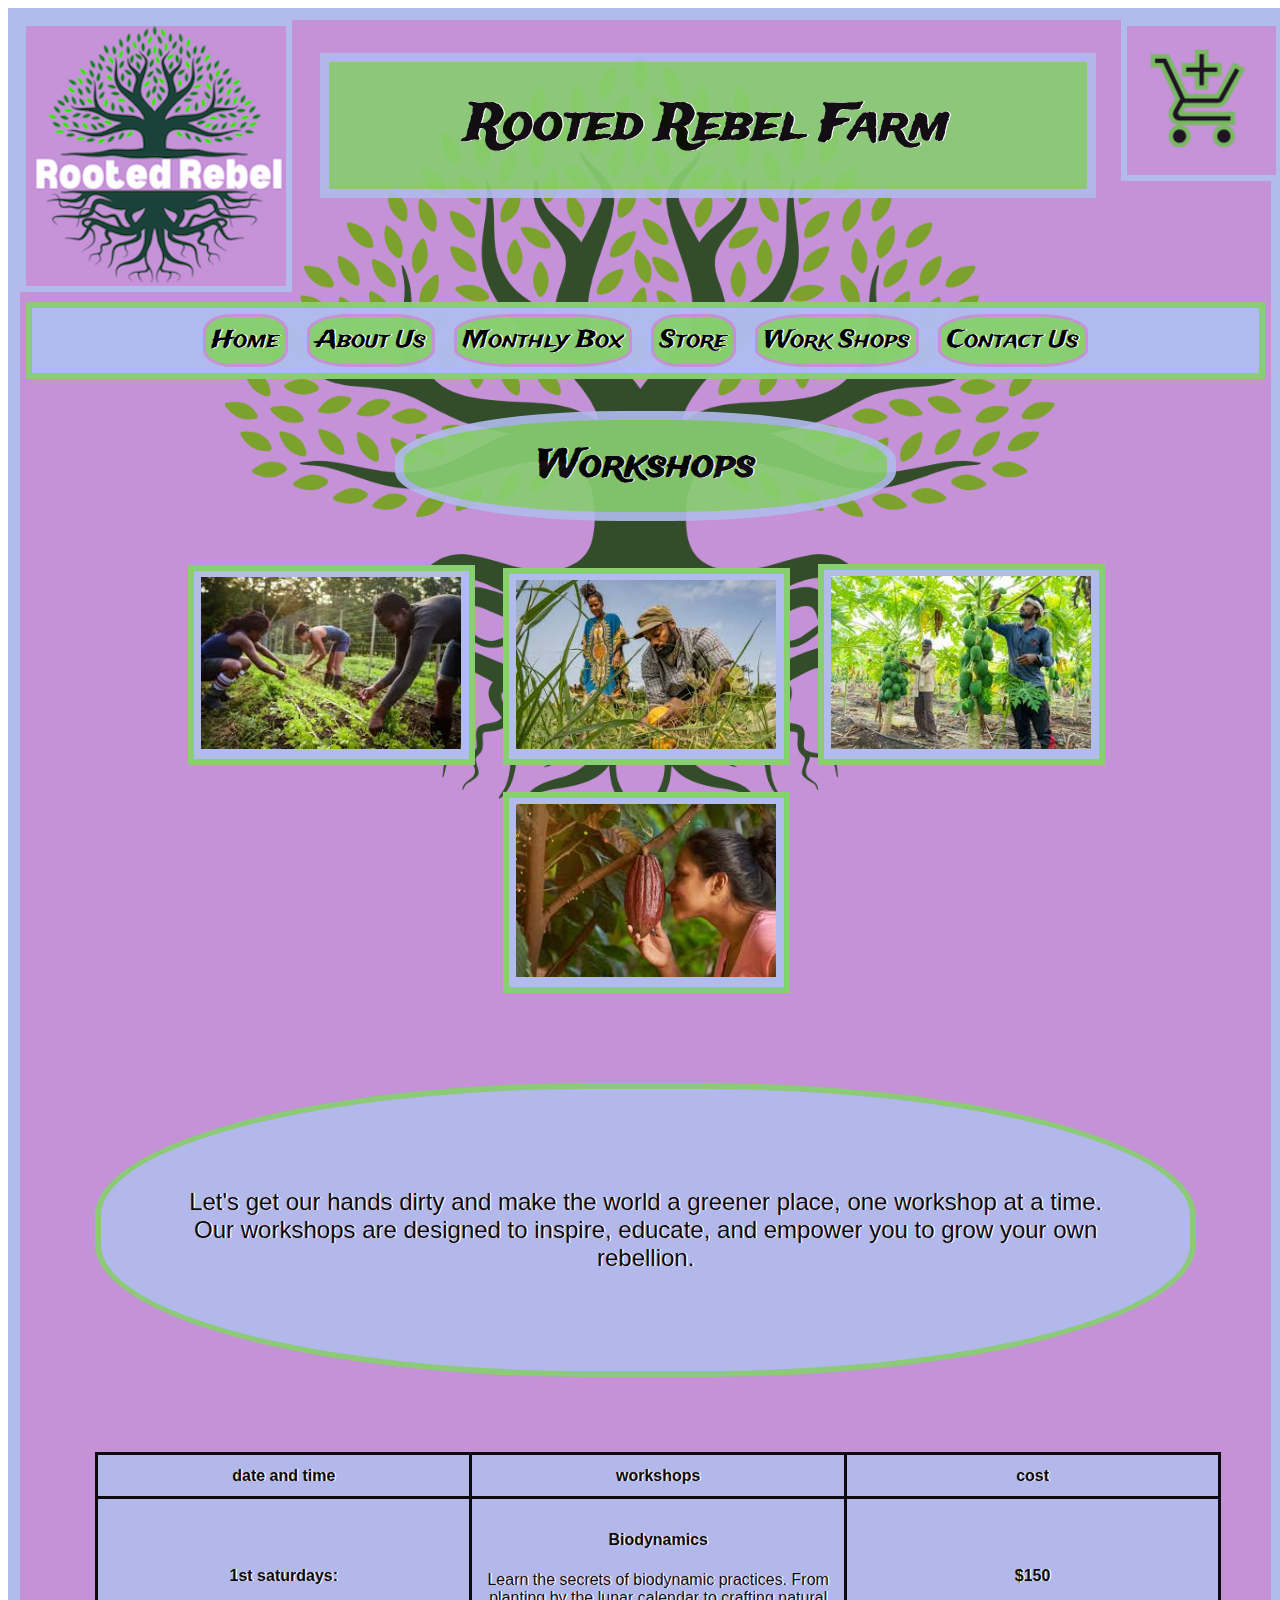
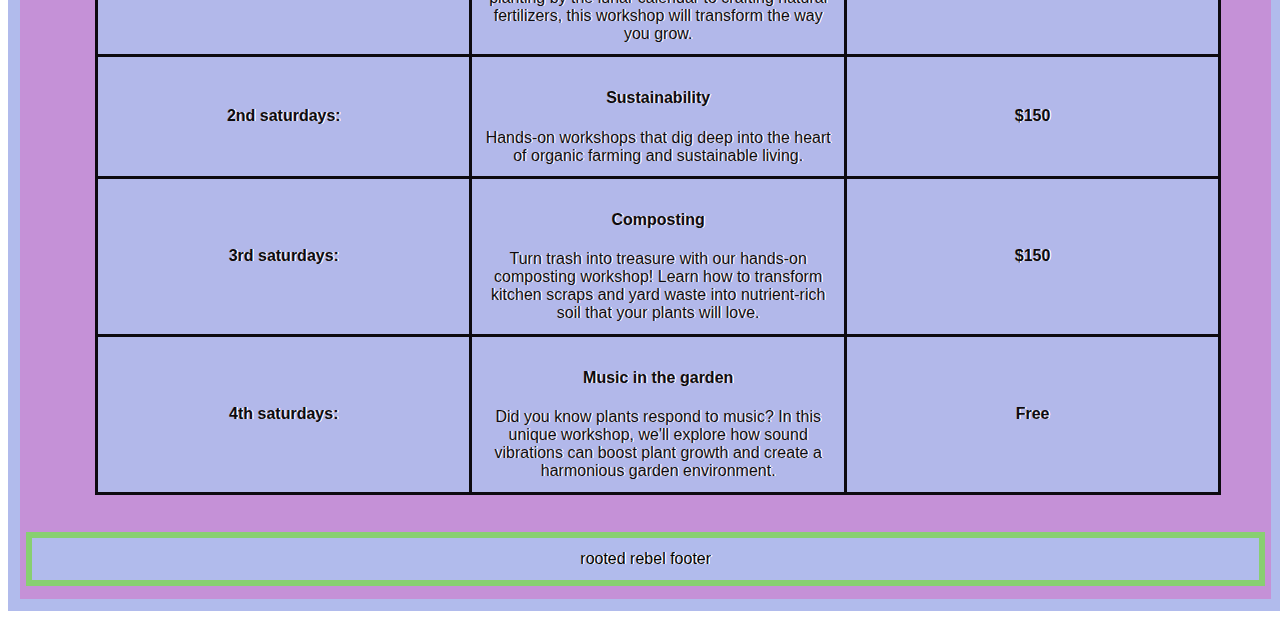
<file: workshops.html>
<!DOCTYPE html>
<html lang="en">
  <head>
    <meta charset="UTF-8" />
    <meta name="viewport" content="width=device-width, initial-scale=1.0" />
    <meta name="description" content="Description of your website" />
    <meta name="keywords" content="keywords, related, to, your, website" />
    <title>RR_workshop</title>
    <link rel="stylesheet" href="RRFarm.css" />
    <link
      href="https://fonts.googleapis.com/css?family=Trade+Winds"
      rel="stylesheet"
    />
  </head>

  <body>
    <div id="wrapper">
      <header>
        <div class="pics">
          <div>
            <a href="index.html"> <img src="RRF_logo.png" alt="Home" /></a>
          </div>
        </div>
        <div class="name">
          <div>
            <h1>
              <a href="index.html">Rooted Rebel Farm</a>
            </h1>
          </div>
        </div>

        <div class="cart">
          <div>
            <a href=""> <img src="cartSymbol.png" alt="cart" /></a>
          </div>
        </div>
      </header>

      <nav>
        <a href="index.html"> Home</a>

        <a href="aboutUs.html">About Us</a>

        <a href="monthBox.html">Monthly Box</a>

        <a href="RRFstore.html">Store</a>

        <a href="workshops.html">Work Shops</a>

        <a href="contactus.html">Contact Us</a>
      </nav>

      <main>
        <h2>Workshops</h2>

        <div class="containment">
          <div class="verticalBox">
            <a target="_blank" href="ppl1.jpeg">
              <img src="ppl1.jpeg" alt="workshop in progress" />
            </a>
            <div class="hoverContent">
              <p>
                Ready to dig in? Check out our upcoming workshops and join the
                rebellion!
              </p>
            </div>
          </div>

          <div class="verticalBox">
            <a target="_blank" href="ppl2.jpeg">
              <img src="ppl2.jpeg" alt="workshop in progress" />
            </a>
            <div class="hoverContent">
              <p>Grow smarter, live greener, and rebel louder.</p>
            </div>
          </div>

          <div class="verticalBox">
            <a target="_blank" href="papayaPPl.jpeg">
              <img src="papayaPPl.jpeg" alt="workshop in progress" />
            </a>
            <div class="hoverContent">
              <p>Your garden, your revolution.</p>
            </div>
          </div>

          <div class="verticalBox">
            <a target="_blank" href="cacaoppl2.jpeg">
              <img src="cacaoppl2.jpeg" alt="workshop in progress" />
            </a>
            <div class="hoverContent">
              <p>Fruit so fresh, it's practically rebellious.</p>
            </div>
          </div>
        </div>
        <div class="paragraph">
          <p>
            Let's get our hands dirty and make the world a greener place, one
            workshop at a time. Our workshops are designed to inspire, educate,
            and empower you to grow your own rebellion.
          </p>
        </div>

        <table>
          <thead>
            <tr>
              <th>date and time</th>
              <th>workshops</th>
              <th>cost</th>
            </tr>
          </thead>

          <tbody>
            <tr>
              <td><h4>1st saturdays:</h4></td>
              <td>
                <h4>Biodynamics</h4>
                Learn the secrets of biodynamic practices. From planting by the
                lunar calendar to crafting natural fertilizers, this workshop
                will transform the way you grow.
              </td>
              <td><h4>$150</h4></td>
            </tr>
            <tr>
              <td><h4>2nd saturdays:</h4></td>
              <td>
                <h4>Sustainability</h4>
                Hands-on workshops that dig deep into the heart of organic
                farming and sustainable living.
              </td>
              <td><h4>$150</h4></td>
            </tr>
            <tr>
              <td><h4>3rd saturdays:</h4></td>
              <td>
                <h4>Composting</h4>
                Turn trash into treasure with our hands-on composting workshop!
                Learn how to transform kitchen scraps and yard waste into
                nutrient-rich soil that your plants will love.
              </td>
              <td><h4>$150</h4></td>
            </tr>
            <tr>
              <td><h4>4th saturdays:</h4></td>
              <td>
                <h4>Music in the garden</h4>
                Did you know plants respond to music? In this unique workshop,
                we'll explore how sound vibrations can boost plant growth and
                create a harmonious garden environment.
              </td>
              <td><h4>Free</h4></td>
            </tr>
          </tbody>
        </table>
      </main>

      <footer>rooted rebel footer</footer>
    </div>
  </body>
</html>
</file>
<file: RRFarm.css>
header {
  display: flex;
}

.pics {
  width: 21.3%;
  clear: both;
  min-width: 100px;
}

.pics img {
  width: 99%;
  height: 99%;
  border-color: #b1bbec;
  border-style: solid;
  border-width: 6.9px;
}

.name {
  width: 63%;
  text-wrap: nowrap;
  margin-left: 3%;
  margin-right: 1%;
  text-align: center;
}

.cart {
  clear: both;
  max-width: 150px;
  min-width: 69px;
  margin-left: 1%;
}
.cart img {
  border-color: #b1bbec;
  border-style: solid;
  border-width: 6.9px;
  width: 99%;
  height: 99%;
}

h1 {
  font-size: 3.9vw;
  font-family: "Trade Winds";
  background-color: #88cf71;
  border-color: #b1bbec;
  border-style: solid;
  border-width: 9px;
  color: black;
  padding: 27px;
  opacity: 90%;
}

h1 :link {
  color: black;
  text-decoration: none;
}
h1 :visited {
  color: black;
}

body {
  font-family: "Lucida Sans", "Lucida Sans Regular", "Lucida Grande",
    "Lucida Sans Unicode", Geneva, Verdana, sans-serif;
  text-shadow: 1px 0px 0 white, 1px 0px 0 white, 1px 0px 0 white,
    1px 0px 0 white;
  background-color: white;
  min-width: 480px;

  height: 99%;
}

#wrapper {
  background-image: url(backgroundlogo.png);
  background-repeat: no-repeat;
  background-size: cover;
  background-position: center;
  background-attachment: fixed;

  border-color: #b1bbec;
  border-style: solid;
  border-width: 12px;
  background-color: #c591d7;
  height: 99%;
  width: 99%;
  margin: auto;
}

nav {
  box-sizing: border-box;
  font-size: 1.9vw;
  font-family: "Trade Winds";
  background-color: #b1bbec;
  border-color: #88cf71;
  opacity: 99%;
  border-style: solid;
  border-width: 6px;
  position: sticky;
  top: 6%;
  text-wrap: nowrap;
  text-align: center;
  width: 99%;
  margin: 0.5%;
  z-index: 1;
}

nav a {
  background-color: #88cf71;
  border-color: #c591d7;
  border-width: 3px;
  border-style: solid;
  border-radius: 33%;
  padding: 6px;
  margin: 6px;
  display: inline-block;
}

nav a:link {
  color: black;
  text-decoration: none;
}
nav a:visited {
  color: black;
}
nav a:hover {
  color: black;
  border-style: solid;
  border-width: 3px;
  border-color: black;
}

h2 {
  font-family: "Trade Winds";
  font-size: 3vw;
  background-color: #88cf71;
  opacity: 90%;
  border-color: #b1bbec;
  border-style: solid;
  border-width: 9px;
  margin-left: 30%;
  margin-right: 30%;
  border-radius: 45%;
  padding: 18px;
  text-align: center;
}

.paragraph {
  opacity: 93%;
  border-color: #88cf71;
  border-style: solid;
  border-width: 6px;
  border-radius: 45%;
  text-align: center;
  font-size: x-large;
  background-color: #b1bbec;
  clear: both;
  max-width: 81%;
  margin: 6%;
  padding: 6%;
}

.vertical {
  margin: 1%;
  float: left;
  border-color: #88cf71;
  border-style: solid;
  border-width: 6px;
  background-color: #b1bbec;
  padding: 3px;
  width: 27%;
  margin-left: 3%;
  position: relative;
  overflow: hidden;
  font-size: 1.8vw;
  text-align: center;
}
.vertical img {
  margin: 6%;
  width: 90%;
  height: 90%;
}
.hoverContent {
  position: absolute;
  top: 0;
  left: 0;
  width: 99%;
  height: 99%;
  background-color: rgba(0, 0, 0, 0.6);
  color: white;
  display: flex;
  align-items: center;
  font-size: 1.8vw;

  justify-content: center;
  opacity: 0;
  transition: opacity 0.9s ease;
  pointer-events: none;
}

.vertical:hover img {
  filter: grayscale(9%);
  color: black;
}

.vertical:hover .hoverContent {
  opacity: 1;
}

footer {
  margin-left: 0.5%;
  margin-right: 0.5%;
  box-sizing: border-box;
  width: 99%;
  padding: 12px;
  text-align: center;
  clear: both;
  background-color: #b1bbec;
  border-style: solid;
  border-color: #88cf71;
  border-width: 6px;
  margin-bottom: 1%;
}

th {
  padding: 1%;

  text-align: center;
  border-style: solid;
}
tbody {
  padding: 1%;
  text-align: center;

  border-style: solid;
}

tr td {
  padding: 1%;

  text-align: center;
  border-style: solid;
}
table {
  table-layout: fixed;

  background-color: #b1bbec;
  opacity: 93%;

  border-collapse: collapse;
  width: 90%;

  min-width: 50%;

  min-height: 81%;
  margin-left: 6%;
  margin-right: 3%;
  margin-bottom: 3%;
}

input {
  padding-top: 3%;
  padding-bottom: 3%;
  display: table-cell;
  margin-bottom: 3%;
}

label {
  padding-top: 1%;
  padding-bottom: 1%;
}

fieldset {
  position: relative;
  padding: 3%;
  opacity: 93%;
  background-color: #b1bbec;
  border-style: solid;
  border-width: 6px;
  border-color: #88cf71;
  clear: both;
  width: 99%;
  flex-direction: column;
}

ul {
  text-align: center;
}
ul li {
  text-align: center;
  list-style-type: none;
}

section.hours {
  text-align: center;
  opacity: 93%;
  border-color: #88cf71;
  border-style: solid;
  border-width: 6px;
  font-size: 3vw;
  background-color: #b1bbec;
  float: left;
  margin: 1%;
  width: 45%;
  margin-right: 3%;
  margin-left: 6%;
  padding-top: 3%;
  padding-bottom: 3%;
}

.contact {
  opacity: 93%;
  border-color: #88cf71;
  border-style: solid;
  border-width: 3px;
  border-radius: 33%;
  text-align: center;
  font-size: 2.1vw;
  background-color: #b1bbec;
  width: 81%;
  padding: 3%;
  margin: 1%;
  display: flex;
}

.contactForm {
  margin: 1%;
  float: left;
  display: inline-flex;
  width: 180px;
  margin-bottom: 3%;
}

.contactVertical {
  clear: both;

  display: flex;
  width: 81%;
  height: 81%;
  margin: 6%;
  margin-left: 9%;
  position: relative;
  overflow: hidden;
}

.contactVertical:hover img {
  filter: grayscale(50%);
  color: black;
}

.contactVertical:hover .hoverContent {
  opacity: 1;
}

.contactVertical img {
  background-color: #b1bbec;
  padding: 6px;
  border-color: #88cf71;
  border-style: solid;
  border-width: 6px;
  width: 90%;
  height: 90%;
}

.containment {
  justify-content: center;
  text-align: center;
  height: 99%;
}

h3 {
  font-family: "Trade Winds";
  font-size: 2vw;
  background-color: #88cf71;
  opacity: 90%;
  border-color: #c591d7;
  border-style: solid;
  border-width: 3px;

  border-radius: 45%;
  padding: 9px;
  text-align: center;
}

.verticalStore {
  margin: 1%;
  border-color: #88cf71;
  border-style: solid;
  border-width: 6px;
  background-color: #b1bbec;
  padding: 6px;
  width: 21%;
  margin-left: 1%;
  height: 21%;
  display: inline-block;
  position: relative;
  overflow: hidden;
  font-size: 1.8vw;
}
.verticalStore img {
  width: 99%;
  height: 90%;
}

.verticalStore:hover img {
  filter: grayscale(1%);
  color: black;
}

.verticalStore:hover .hoverContent {
  opacity: 1;
}

.verticalBox {
  margin: 0.9%;
  border-color: #88cf71;
  border-style: solid;
  border-width: 6px;
  background-color: #b1bbec;
  padding: 6px;
  width: 21%;
  margin-left: 1%;
  height: 21%;
  display: inline-block;
  position: relative;
  overflow: hidden;
}

.verticalBox:hover img {
  filter: grayscale(50%);
  color: black;
}

.verticalBox:hover .hoverContent {
  opacity: 1;
}

.verticalBox img {
  width: 99%;
  height: 90%;
}

.boxtalk {
  font-size: 2.1vw;

  margin: 1%;
  border-color: #88cf71;
  border-style: solid;
  border-width: 6px;
  background-color: #b1bbec;
  width: 21%;
  overflow: hidden;
  position: relative;
  opacity: 93%;

  display: inline-block;
}

@media screen and (max-width: 1024px) {
  .vertical {
    width: 27vw;
    max-width: 99%;
    box-sizing: border-box;
  }
}

@media screen and (max-width: 900px) {
  .vertical {
    width: 40vw;
    max-width: 99%;
    box-sizing: border-box;
  }
}

@media screen and (max-width: 768px) {
  .vertical {
    width: 40vw;
    max-width: 99%;
    box-sizing: border-box;
  }
}

@media screen and (max-width: 480px) {
  .vertical {
    width: 50vw;
    box-sizing: border-box;
  }
}
@media screen and (max-width: 400px) {
  .vertical {
    width: 54vw;
    max-width: 99%;
    max-height: 99%;
    box-sizing: border-box;
  }
}

@media screen and (max-width: 768px) {
  .verticalStore {
    width: 42vw;
    max-width: 99%;
    box-sizing: border-box;
  }
}
@media screen and (max-width: 480px) {
  .verticalStore {
    width: 36vw;
    max-width: 99%;
    box-sizing: border-box;
  }
}
@media screen and (max-width: 1024px) {
  .verticalStore {
    width: 27vw;
    max-width: 99%;
    box-sizing: border-box;
  }
}

@media screen and (max-width: 400px) {
  .verticalStore {
    width: 36vw;
    max-width: 99%;
    box-sizing: border-box;
  }
}

.aboutVertical {
  clear: both;

  width: 90%;
  height: 72%;
  margin: 6%;
  margin-left: 9%;
  position: relative;
  overflow: hidden;
}

.aboutVertical img {
  background-color: #b1bbec;
  padding: 6px;
  border-color: #88cf71;
  border-style: solid;
  border-width: 6px;
  width: 90%;
  height: 90%;
}
</file>
